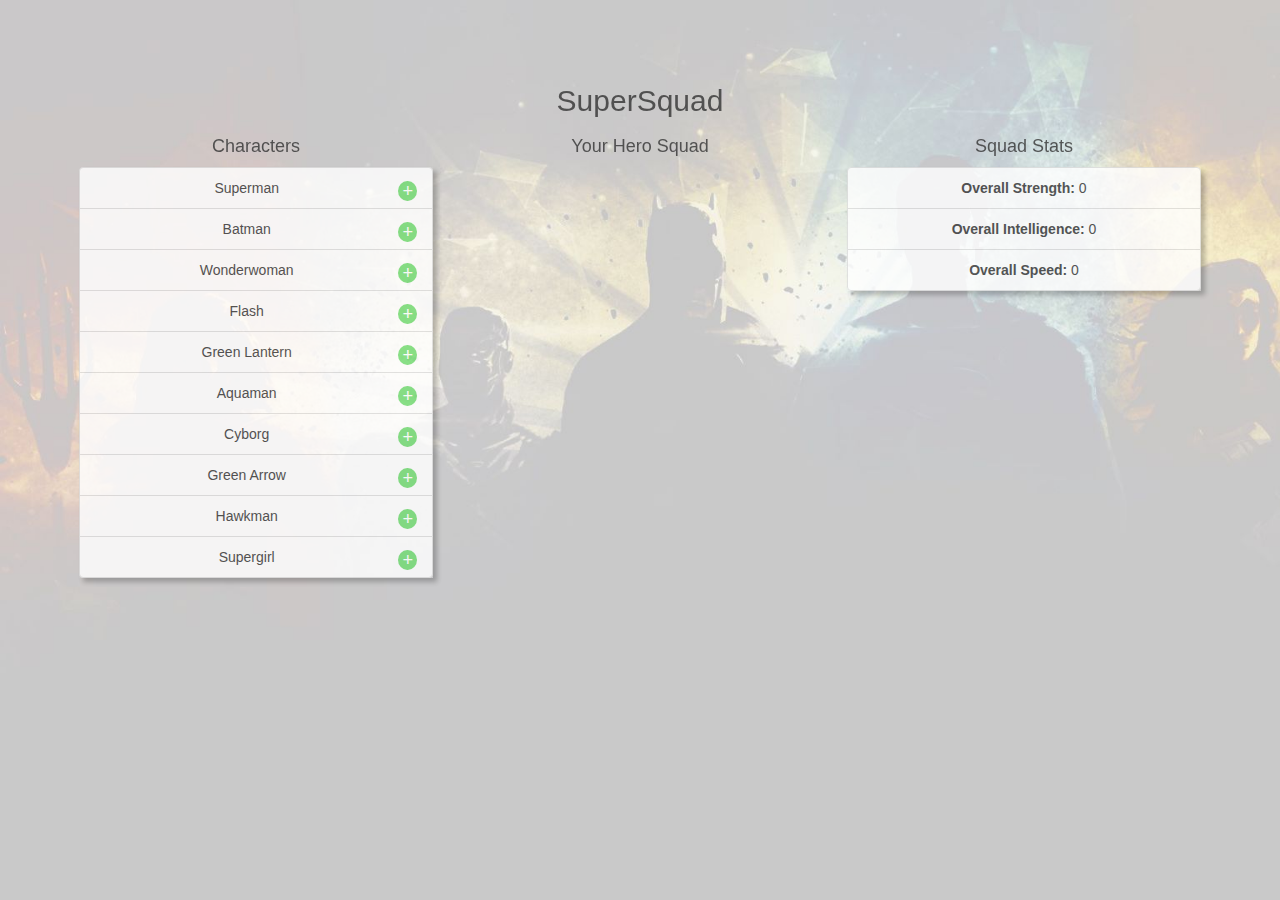
<file: index.html>
<!DOCTYPE html><html lang="en"><head><meta charset="utf-8"><meta name="viewport" content="width=device-width,initial-scale=1,shrink-to-fit=no"><meta name="theme-color" content="#000000"><link rel="manifest" href="/manifest.json"><link rel="shortcut icon" href="/favicon.ico"><link rel="stylesheet" href="https://cdnjs.cloudflare.com/ajax/libs/twitter-bootstrap/3.3.7/css/bootstrap.min.css"/><title>Super Squad</title><link href="/static/css/main.b1141bc0.css" rel="stylesheet"></head><body><noscript>You need to enable JavaScript to run this app.</noscript><div id="root"></div><script type="text/javascript" src="/static/js/main.e30eb21e.js"></script></body></html>
</file>
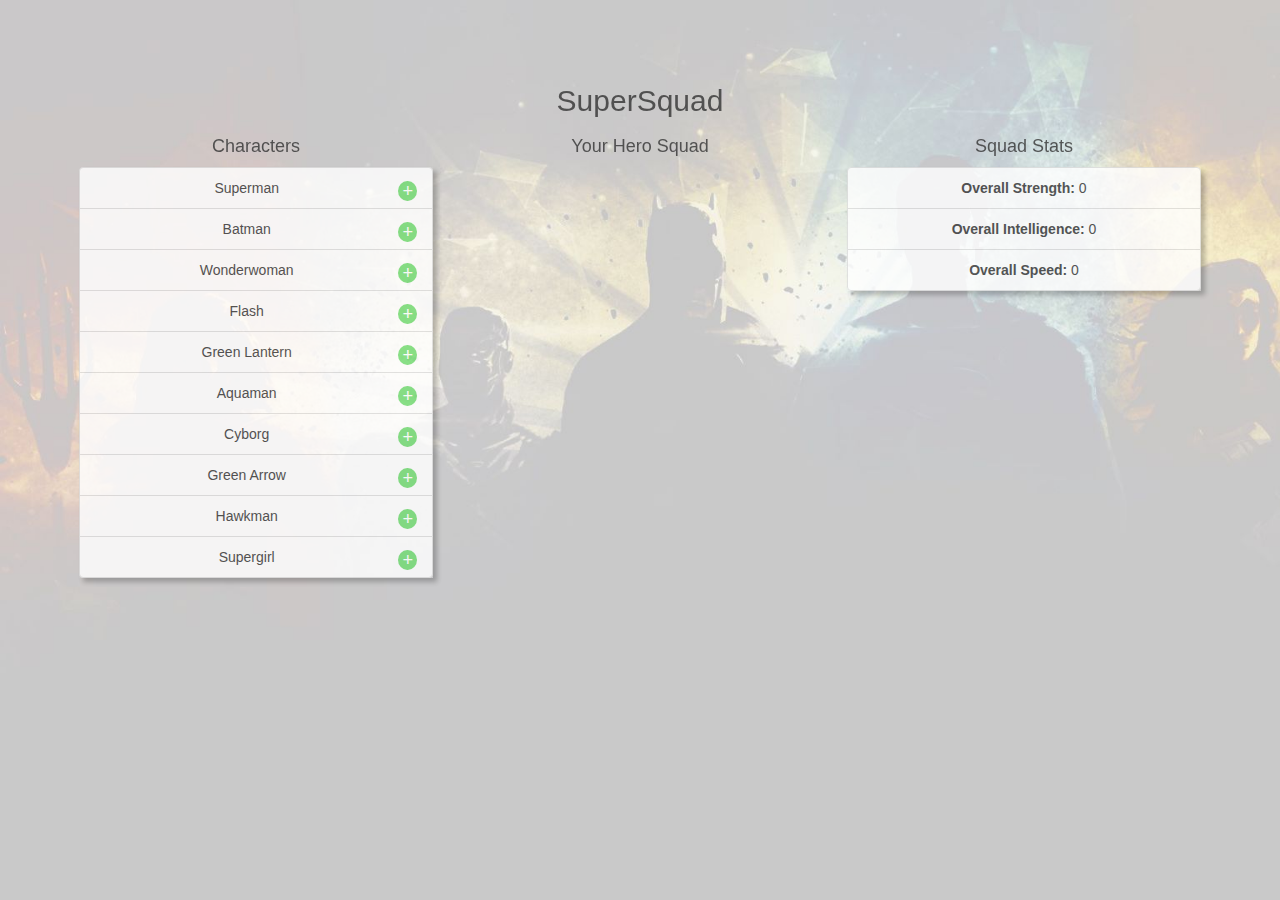
<file: static/index.html>
<!DOCTYPE html><html lang="en"><head><meta charset="utf-8"><meta name="viewport" content="width=device-width,initial-scale=1,shrink-to-fit=no"><meta name="theme-color" content="#000000"><link rel="manifest" href="/manifest.json"><link rel="shortcut icon" href="/favicon.ico"><link rel="stylesheet" href="https://cdnjs.cloudflare.com/ajax/libs/twitter-bootstrap/3.3.7/css/bootstrap.min.css"/><title>Super Squad</title><link href="/static/css/main.b1141bc0.css" rel="stylesheet"></head><body><noscript>Usted necesita habilitar Javascript para correr esta App.</noscript><div id="root"></div><script type="text/javascript" src="/static/js/main.e30eb21e.js"></script></body></html>
</file>
<file: static/css/main.b1141bc0.css>
body{background-image:url(/static/media/background.4ddc758d.jpg);height:100vh;background-size:cover;background-repeat:no-repeat;opacity:.8}.App{text-align:center;padding:5%}.right-button{cursor:pointer;float:right}.right-button span{border-radius:50%;color:#fff;font-size:1.3em;padding:0 4px}.right-button span.green{background:#32cd32;opacity:.7}.right-button span.red{background:red;opacity:.7}.right-button span:hover{opacity:1}.list-group{-webkit-box-shadow:4px 4px 5px rgba(0,0,0,.3);box-shadow:4px 4px 5px rgba(0,0,0,.3)}.list-item{display:inline-block}
/*# sourceMappingURL=main.b1141bc0.css.map*/
</file>
